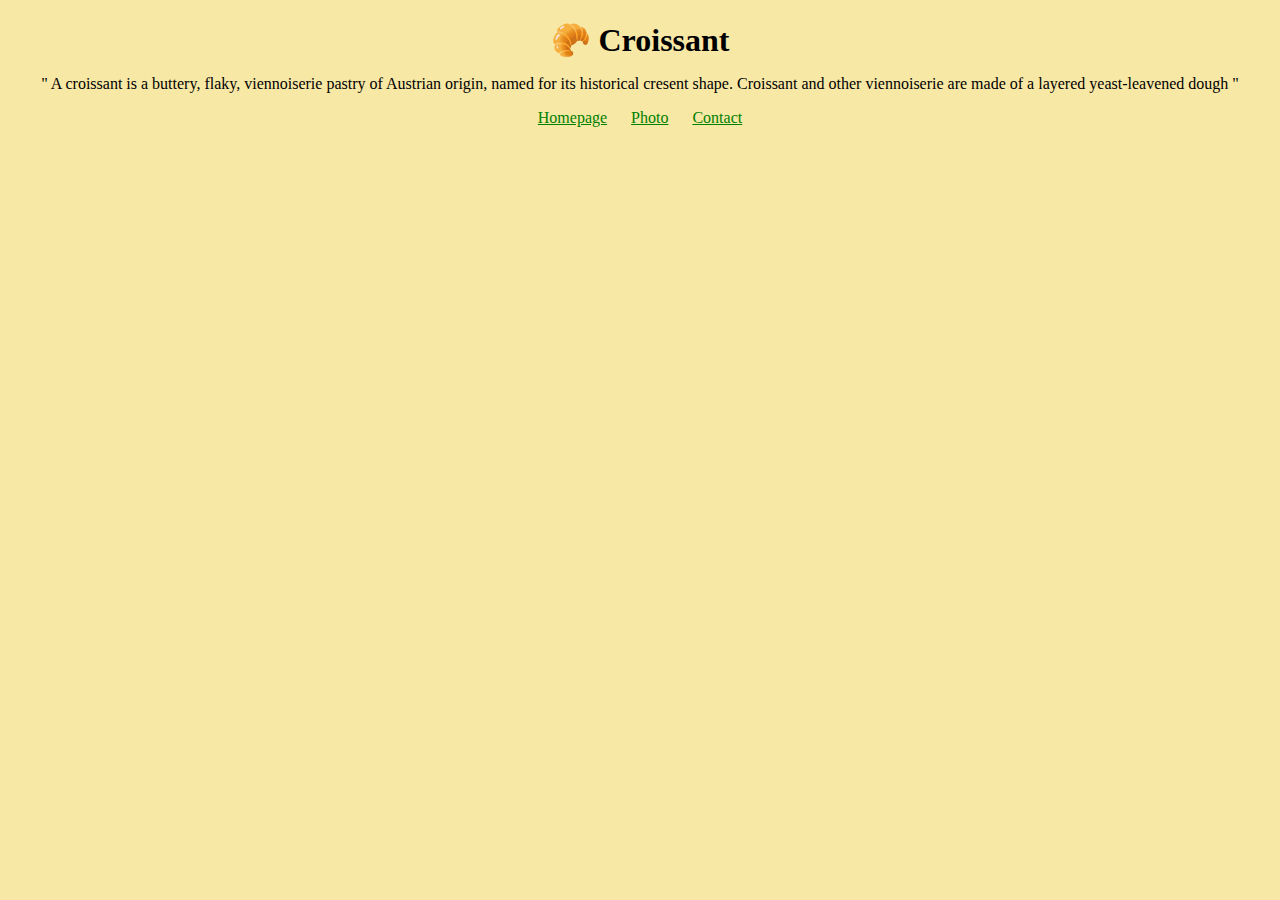
<file: index.html>
<!DOCTYPE html>
<html lang="en">

<head>
    <meta charset="UTF-8">
    <meta http-equiv="X-UA-Compatible" content="IE=edge">
    <meta name="viewport" content="width=device-width, initial-scale=1.0">
    <link rel="stylesheet" href="style.css" />
    <title>The best croissant you ever tast </title>
    <meta name="description" content=" The best croissant recipe">

</head>

<body>
    <h1>🥐 Croissant</h1>
    <p>
        " A croissant is a buttery, flaky, viennoiserie pastry of Austrian origin, named for its historical cresent
        shape. Croissant and other viennoiserie are made of a layered yeast-leavened dough "
    </p>
    <footer>
        <a href="index.html" title="Home"> Homepage</a>
        <a href="photo.html" title="Croissant photo"> Photo</a>
        <a href="contact.html" title="Contact Croissant.com"> Contact</a>
    </footer>
</body>

</html>
</file>
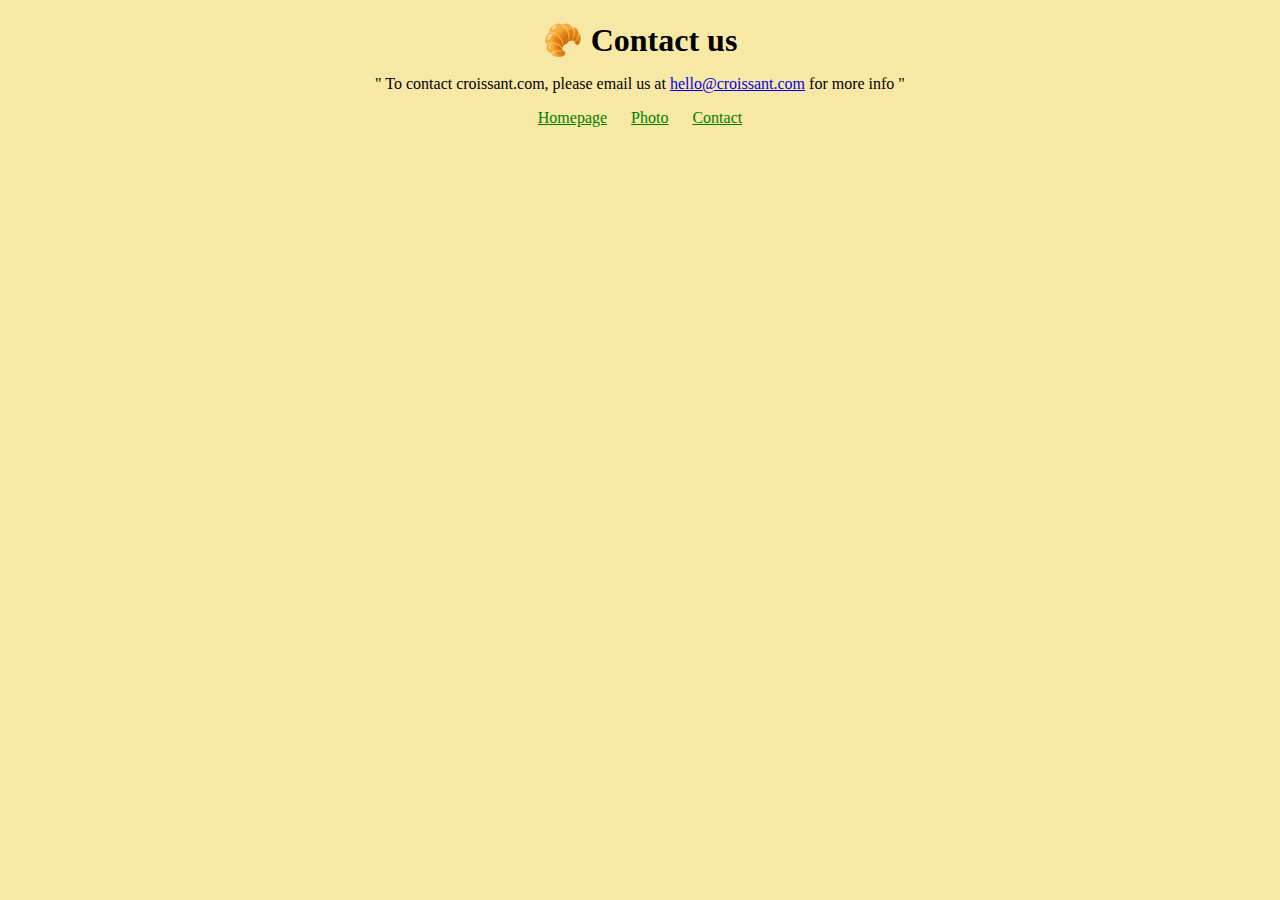
<file: contact.html>
<!DOCTYPE html>
<html lang="en">

<head>
    <meta charset="UTF-8">
    <meta http-equiv="X-UA-Compatible" content="IE=edge">
    <meta name="viewport" content="width=device-width, initial-scale=1.0">
    <title>Contact Us</title>
    <meta name="description" content="Learn how to bake an croissant">
    <link rel="stylesheet" href="style.css">
</head>

<body>
    <h1>
        🥐 Contact us
    </h1>
    <p>
        " To contact croissant.com, please email us at <a href="mailto:hello@croissant.com" title="contact us by email">
            hello@croissant.com</a>
        for more info "
    </p>
    <footer>
        <a href="index.html" title="Home"> Homepage</a>
        <a href="photo.html" title="Croissant photo"> Photo</a>
        <a href="contact.html" title="Contact Croissant.com"> Contact</a>
    </footer>
</body>

</html>
</file>
<file: style.css>
h1,p {
    
    text-align: center;
}
h1 {
    display: block;
    font-size: 2em;
    font-weight: bold;
    margin-block-start: 0.67em;
    margin-block-end: 00.67em;
    margin-inline-start: 0px;
    margin-block-end: 0px;
}
footer {
    text-align: center;
}
footer {
    display: block;
}
footer a {
    margin: 10px;
    color: green;
}
body {
background:#f8e8a6 ;
}
.croissant-photo {
    max-width: 100%;
    border-radius: 10px;
    display: block;
    margin: 30px auto;
}
</file>
